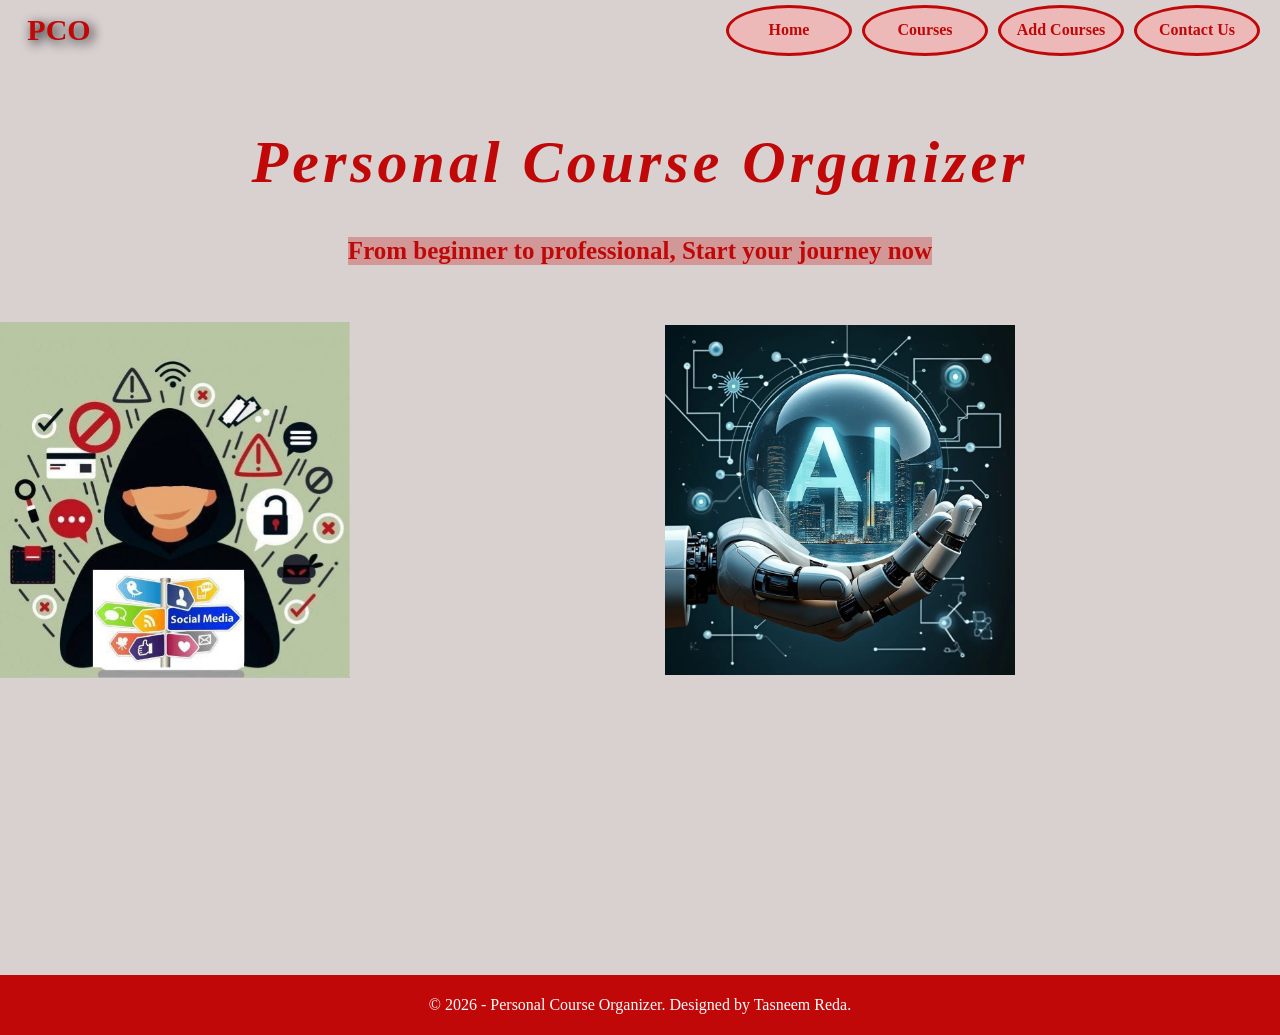
<file: index.html>
<!DOCTYPE html>
<html lang="en">
    <head>
        <meta charset="UTF-8">
        <meta name="viewport" content="width = device-width , initial-scale=1.0">
        <link rel="stylesheet" href="style.css">
        <title>Personal Course Organizer</title>
    </head>
    <body class="home">          
        <header>
            
            <nav class="nav">
                <div class="logo">
                    <h2>PCO</h2>
                </div>
                <div class="links">
                    <div class="tria"><a href="index.html">Home</a></div>
                    <div class="tria"><a href="courses.html">Courses</a></div>
                    <div class="tria"><a href="Add-course.html">Add Courses</a></div>
                    <div class="tria"><a href="contact.html">Contact Us</a></div>
                </div>
            </nav>
            
            <br>
        </header>
        <main>
           <div class="h1"><h1>Personal Course Organizer</h1></div>
           <section>
                <div class="sec"><p>From beginner to professional, Start your journey now</p></div>
            </section>

           <div class="images">
           <img src="image1.jpg" class="img1">
           <img src="image2.jpg" class="img2">
           </div>
            

        </main>
        <br>
        <footer>
            <div class="footer1">
                <p>&COPY; 2026 - Personal Course Organizer.    Designed by Tasneem Reda.</p>
                
            </div>
        </footer>
    </body>
</html>
</file>
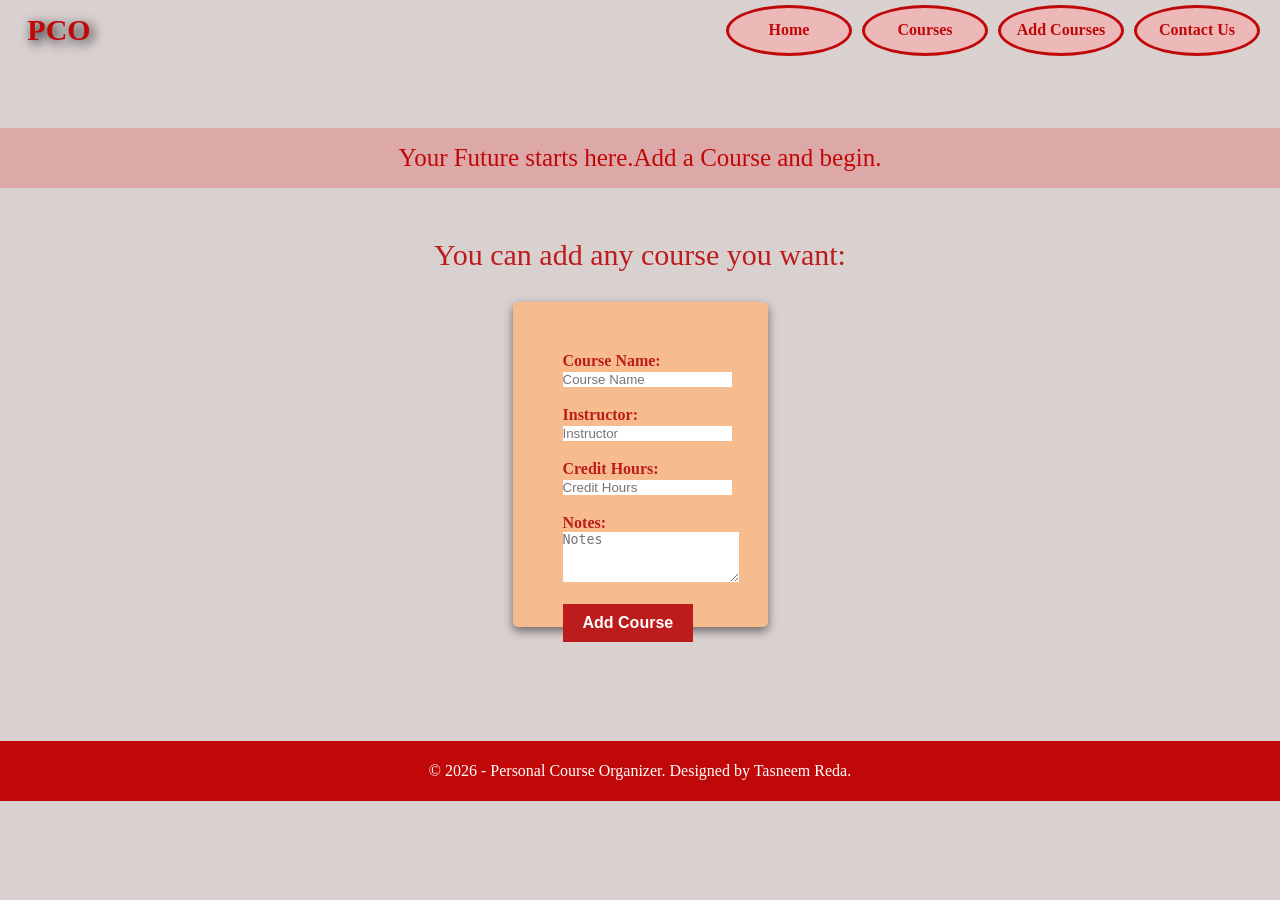
<file: Add-course.html>
<!DOCTYPE html>
<html lang="en">
    <head>
        <meta charset="UTF-8">
        <meta name="viewport" content="width = device-width , initial-scale=1.0">
        <link rel="stylesheet" href="style.css">
        <title>Personal Course Organizer</title>
    </head>
    <body class="Add-course">
        <header>
            <nav class="nav">
                <div class="logo">
                    <h2>PCO</h2>
                </div>
                <div class="links">
                    <div class="tria"><a href="index.html">Home</a></div>
                    <div class="tria"><a href="courses.html">Courses</a></div>
                    <div class="tria"><a href="Add-course.html">Add Courses</a></div>
                    <div class="tria"><a href="contact.html">Contact Us</a></div>
                </div>
            </nav>
            
            <br>
        </header>
        
        <section>
            <div class="wise">
                <p>Your Future starts here. </p> 
                <p>Add a Course and begin. </p>
            </div>

            <div class="prag" >
            <p>You can add any course you want:</p>
            </div>
        </section>
        <main>
            <div class="card">
            <form>

            <div>
            <label>Course Name:</label>
            <br>
            <input type="text" placeholder="Course Name">
            </div>

            <br>

            <div>
            <label>Instructor:</label>
            <br>
            <input type="text" placeholder="Instructor">
            </div>

            <br>

            <div>
            <label>Credit Hours:</label>
            <br>
            <input type="number" placeholder="Credit Hours">
            </div>

            <br>

            <div>
            <label>Notes:</label>
            <br>
            <textarea name="subject" placeholder="Notes"></textarea>
            </div>

            <br>

            <button type="submit">Add Course</button>

            </form>
            </div>
        </main>
        <br>
        <footer>
            <div class="footer3">
                <p>&COPY; 2026 - Personal Course Organizer.    Designed by Tasneem Reda.</p>
                
            </div>
        </footer>
    </body>
</html>
</file>
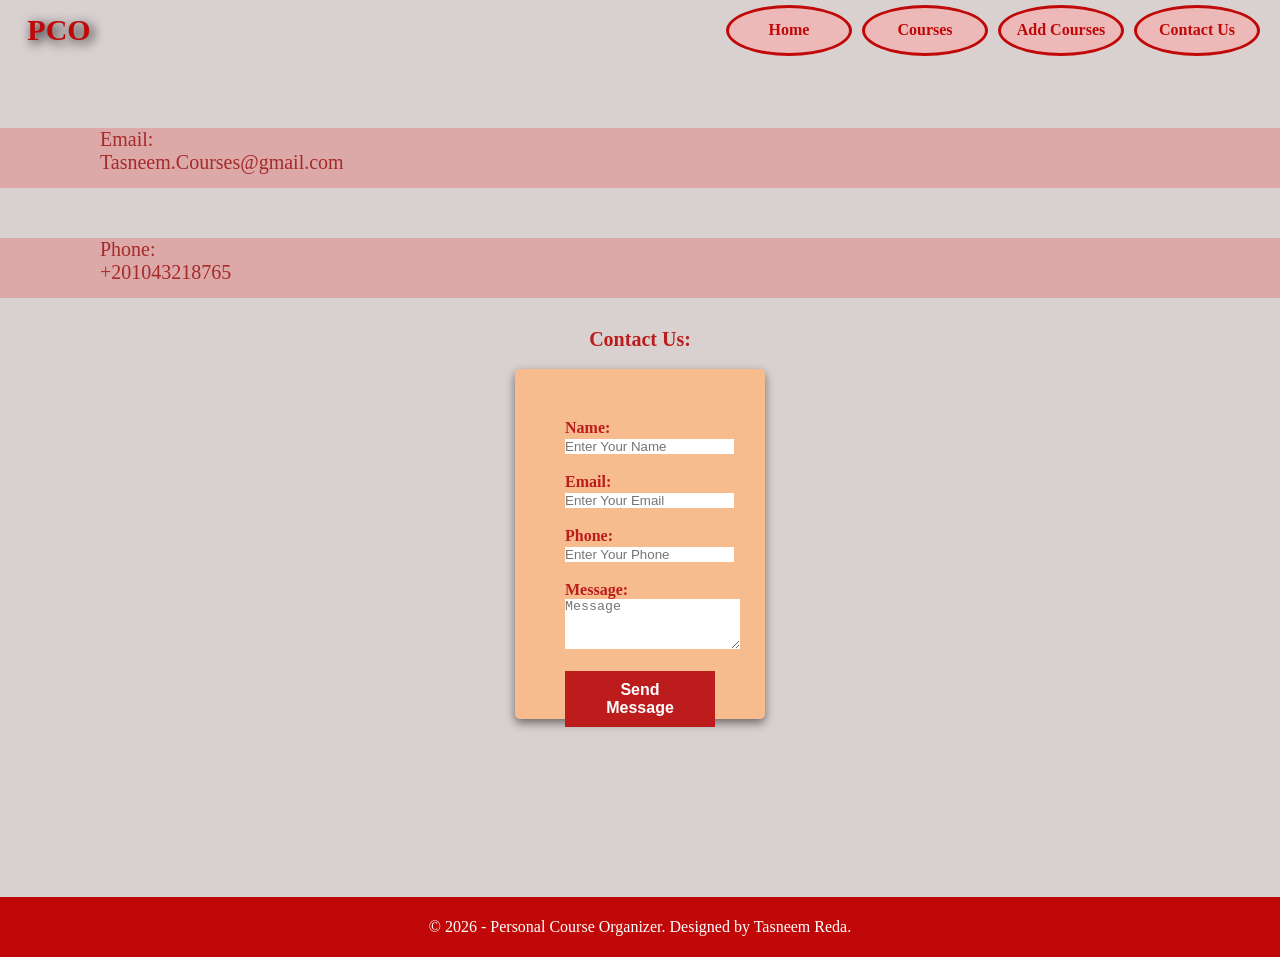
<file: contact.html>
<!DOCTYPE html>
<html lang="en">
    <head>
        <meta charset="UTF-8">
        <meta name="viewport" content="width = device-width , initial-scale=1.0">
        <link rel="stylesheet" href="style.css">
        <title>Personal Course Organizer</title>
    </head>
    <body class="contact">
        <header>
            <nav class="nav">
                <div class="logo">
                    <h2>PCO</h2>
                </div>
                <div class="links">
                    <div class="tria"><a href="index.html">Home</a></div>
                    <div class="tria"><a href="courses.html">Courses</a></div>
                    <div class="tria"><a href="Add-course.html">Add Courses</a></div>
                    <div class="tria"><a href="contact.html">Contact Us</a></div>
                </div>
            </nav>
            
            <br>
        </header>
        
        <section>
            <div class="mail">
                <p class="e">Email:</p>
                <p>Tasneem.Courses@gmail.com</p>
            </div>
            <div class="phone">
                <p class="h">Phone:</p>
                <p>+201043218765</p>
            </div>
            <div class="prag">
            <p>Contact Us:</p>
            </div>
            <br>
        </section>

        <main>
            <div class="card">
                <form>
                    <div>
                    <label>Name:</label>
                    <br>
                    <input type="text" placeholder="Enter Your Name" required>
                    </div>
                    <br>
                    <div>
                    <label>Email:</label>
                    <br>
                    <input type="email" placeholder="Enter Your Email" required>
                    </div>
                    <br>
                    <div>
                    <label>Phone:</label>
                    <br>
                    <input type="Phone" placeholder="Enter Your Phone" required>
                    </div>
                    <br>
                    <div>
                    <label>Message:</label>
                    <br>
                    <textarea name="subject" placeholder="Message"></textarea>
                    </div>
                    <br>
                    <button type="submit">Send Message</button>
                    
                </form>
            </div>
            
        </main>
        <br>
        <footer>
            <div class="footer4">
                <p>&COPY; 2026 - Personal Course Organizer.    Designed by Tasneem Reda.</p>
                
            </div>
        </footer>
    </body>
</html>
</file>
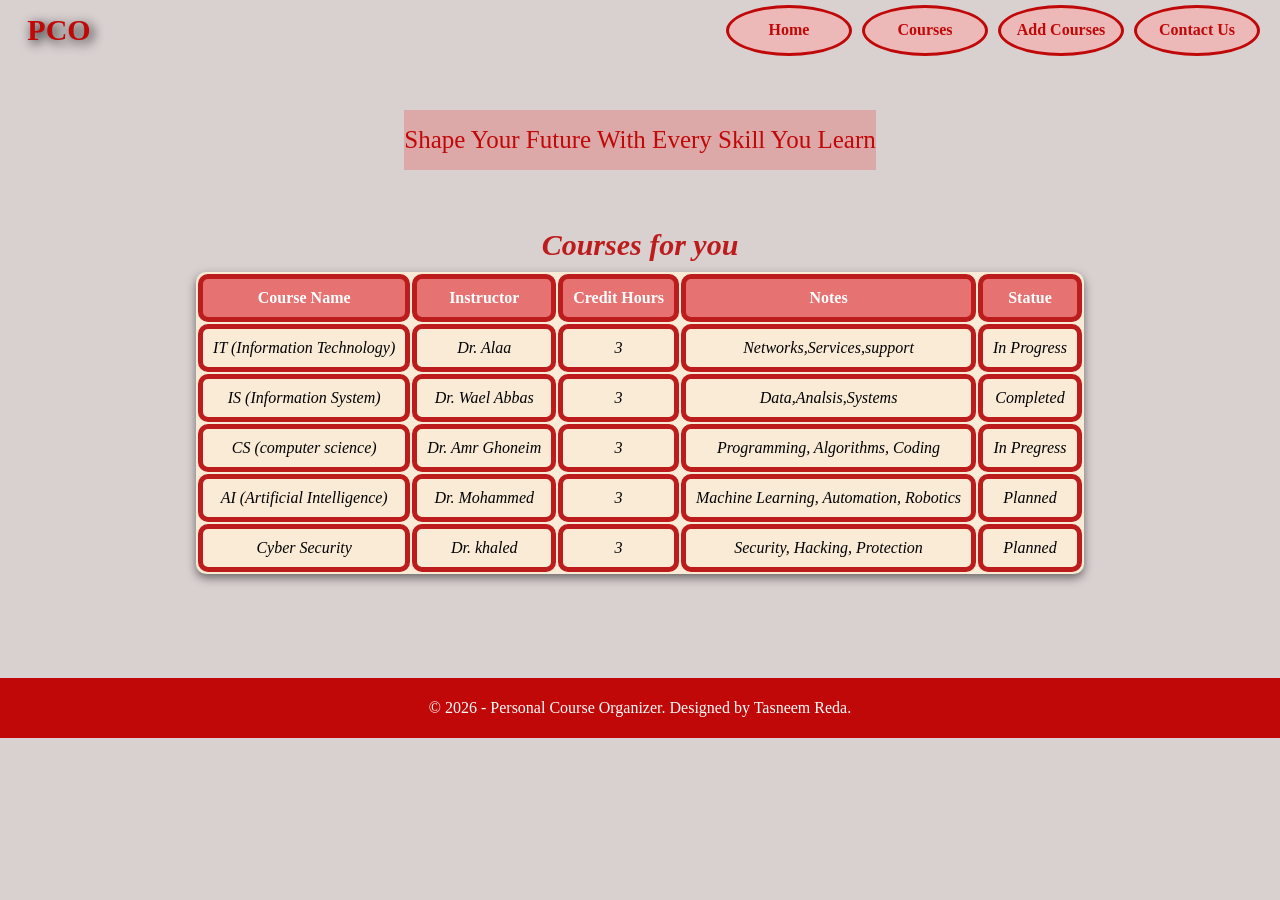
<file: courses.html>
<!DOCTYPE html>
<html lang="en">
    <head>
        <meta charset="UTF-8">
        <meta name="viewport" content="width = device-width , initial-scale=1.0">
        <link rel="stylesheet" href="style.css">
        <title>Personal Course Organizer</title>
    </head>
    <body class="courses">
        <header>
            <nav class="nav">
                <div class="logo">
                    <h2>PCO</h2>
                </div>
                <div class="links">
                    <div class="tria"><a href="index.html">Home</a></div>
                    <div class="tria"><a href="courses.html">Courses</a></div>
                    <div class="tria"><a href="Add-course.html">Add Courses</a></div>
                    <div class="tria"><a href="contact.html">Contact Us</a></div>
                </div>
            </nav>
        </header>
        <main>
            <section>
                    <div class="cor2">
                        <p>Shape Your Future With Every Skill You Learn</p>
                    </div>
                    <br>
                    <div class="cor">
                    <p><i>Courses for you</i></p>
                    </div>
            </section>
            <table>
                <thead>
                    <tr>
                        <th>Course Name</th>
                        <th>Instructor</th>
                        <th>Credit Hours</th>
                        <th>Notes</th>
                        <th>Statue</th>
                    </tr>
                </thead>
                <tbody>
                    <tr>
                        <td>IT (Information Technology)</td>
                        <td>Dr. Alaa</td>
                        <td>3</td>
                        <td>Networks,Services,support</td>
                        <td><div class="Statue">In Progress</div></td>
                    </tr>
                    <tr>
                        <td>IS (Information System)</td>
                        <td>Dr. Wael Abbas</td>
                        <td>3</td>
                        <td>Data,Analsis,Systems</td>
                        <td><div class="Statue">Completed</div></td>
                    </tr>
                    <tr>
                        <td>CS (computer science)</td>
                        <td>Dr. Amr Ghoneim</td>
                        <td>3</td>
                        <td>Programming, Algorithms, Coding</td>
                        <td><div class="Statue">In Pregress</div></td>
                    </tr>
                    <tr>
                        <td>AI (Artificial Intelligence)</td>
                        <td>Dr. Mohammed</td>
                        <td>3</td>
                        <td>Machine Learning, Automation, Robotics</td>
                        <td><div class="Statue">Planned</div></td>
                    </tr>
                    <tr>
                        <td>Cyber Security</td>
                        <td>Dr. khaled</td>
                        <td>3</td>
                        <td>Security, Hacking, Protection</td>
                        <td><div class="Statue">Planned</div></td>
                    </tr>
                    
                </tbody>
            </table>
        </main>
        <br>
        <footer>
            <div class="footer2">
                <p>&COPY; 2026 - Personal Course Organizer.    Designed by Tasneem Reda.</p>
                
            </div>
        </footer>
    </body>
</html>
</file>
<file: style.css>
*{
    padding: 0;
    margin: 0;
    border: 0;
}

/*Home*/

.home {
    background-color: rgb(217, 208, 208);
}
.nav{
    background-color: rgba(0, 0, 0, 0);
    height: 60px;
    width: 100%;
    display: flex;
    justify-content: space-between;
    align-items: center;
    padding: 0 20px;
    box-sizing: border-box;
}
.logo{
    width: 70px;
    height: 60px;
    background-color: rgba(245, 245, 220, 0);
    color: rgb(192, 8, 8);
    display: flex;
    justify-content: center;
    align-items: center;
    font-size: 20px;
    font-weight: 500;
    text-shadow: 3px 3px 12px rgb(0, 0, 0);
    transition: 0.5s;
    margin-left: 4px;
}
.logo:hover{
    transform: scale(1.5);
}

.links{
    height: 60px;
    width: auto;
    background-color: rgba(8, 167, 192, 0);
    display: flex;
    justify-content: space-around;
    flex-wrap: wrap;
    align-items: center;
    margin: 0;
    gap: 10px;
}
.links a {
    text-decoration: none;
    color: rgb(192, 8, 8);
    font-size: 20px;
    font-weight: bold;
}
.links a:hover{
    color: white;
}
.tria{
    width: 120px;
    height: 45px;
    background-color: rgb(236, 184, 184);
    border: 3px solid rgb(192, 8, 8);
    display: flex;
    justify-content: center;
    align-items: center;
    border-radius: 50%;
    transition-duration: 0.5s;
    font-size: 16px
}
.tria a {
    font-size: 16px;
}
.tria:hover{
    height: 50px;
    width: 150px;
    background-color: rgb(192, 8, 8);
    display: flex;
    justify-content: space-around;
    align-items: center;
    transition-duration: 0.5s;
}

.h1 {
    display: flex;
    justify-content: center;
    align-items: center;
    color: rgb(192, 8, 8);
    font-style: italic;
    font-size: 30px;
    letter-spacing: 4px;
    margin-top: 170px;
}

.sec {
    background-color: rgba(192, 8, 8, 0.285);
    color: rgb(192, 8, 8);
    display: flex;
    justify-content: center;
    align-items: center;
    font-size: 25px;
    font-weight: bold;
    margin-top: 40px;
}

.img1 {
    position: absolute;
    max-width: 250px;
    height: auto;
    top: 50%;
    right: 3%;
    transition: 0.5s;
    animation: move 2s infinite alternate;
}
@keyframes move  {
    from{
        transform: translateY(0);
    }
    to{
        transform: translateY(50px);
    }
}

.img1:hover{
    transform: scale(1.1);
}
.img2 {
    /* position: absolute; */
    margin: 10px auto;
    max-width: 90%;
    height: auto;
    /* top: 50%;
    left: 3%; */
    transition: 0.5s;
    animation: move 2s infinite alternate;
}
@keyframes move  {
    from{
        transform: translateY(0);
    }
    to{
        transform: translateY(50px);
    }
}
.img2:hover{
    transform: scale(1.1);
}

.footer1 {
    background-color: rgb(192, 8, 8);
    color: white;
    width: 100%;
    height: 60px;
    margin-top: 272px;
    display: flex;
    justify-content: center;
    align-items: center;
}



main{
    display: flex;
    flex-direction: column;
    align-items: center;
}


.images{
    position: relative;
    width: 100%;
    display: flex;
    flex-wrap: wrap;
    justify-content: center;
    gap: 30px;
    margin-top: 50px;
}














/*Courses*/

.courses {
    background-color: rgb(217, 208, 208);
}

.courses section .cor{
    text-align: center;
    padding-top: 40px;
    color: rgb(189, 28, 28);
    font-size: 30px;
    font-weight: bold;
    margin-bottom: 10px;
}

.cor2 {
    color: rgb(192, 8, 8);
    background-color: rgba(225, 120, 120, 0.447);
    font-size: 25px;
    margin-top: 50px;
    height: 60px;
    display: flex;
    justify-content: center;
    text-align: center;
    align-items: center;
}
.courses table{
    background-color: antiquewhite;
    margin-left: auto;
    margin-right: auto;
    border-radius: 10px;
    box-shadow: 0 4px 10px rgba(0, 0, 0, 0.5);
    opacity: 0;                                   /* table hidden first*/
    transform: translateY(50px);                  /* table below 50px*/
    animation: slideUp 3s ease forwards;
}
@keyframes slideUp  {
    from{
        opacity: 0;
        transform: translateY(50px);            /*table below*/
    }
    to{
        opacity: 1;                             /*table present*/
        transform: translateY(0);              /*table normal place*/
    }
}
.courses th{
    background-color: rgb(230, 114, 114);
    color: white;
    font-weight: bold;
}

.courses td {
    font-style: oblique;
}

.statue {
    background-color: rgb(175, 93, 93);
}

.courses th,td {
    border: 5px solid rgb(189, 28, 28);
    text-align: center;
    padding: 10px;
    border-radius: 10px;
}

.footer2 {
    background-color: rgb(192, 8, 8);
    color: white;
    width: 100%;
    height: 60px;
    margin-top: 86px;
    display: flex;
    justify-content: center;
    align-items: center;
}














/*add courses*/

.Add-course{
    background-color: rgb(217, 208, 208);
    
}

.wise {
    color: rgb(192, 8, 8);
    background-color: rgba(225, 120, 120, 0.447);
    font-size: 25px;
    margin-top: 50px;
    height: 60px;
    display: flex;
    justify-content: center;
    text-align: center;
    align-items: center;
}

.Add-course .card {
    padding:50px;
    background-color: rgb(246, 188, 141);
    color: rgb(189, 28, 28);
    width: 155px;
    height:225px;
    border-radius: 5px;
    font-size: 16px;
    font-weight: bold;
    box-shadow: 0 4px 10px rgba(0, 0, 0, 0.5);
    margin-top: 30px;
    opacity: 0;                                   /* table hidden first*/
    transform: translateY(50px);                  /* table below 50px*/
    animation: slideUp 3s ease forwards;
}
@keyframes slideUp  {
    from{
        opacity: 0;
        transform: translateY(50px);            /*table below*/
    }
    to{
        opacity: 1;                             /*table present*/
        transform: translateY(0);              /*table normal place*/
    }
}
.Add-course .prag{
    color: rgb(189, 28, 28);
    text-align: center;
    font-size: 30px;
    padding-top: 50px;
}





/* .Add-course footer{
    text-align: center;
} */

.Add-course main {
    display: flex;
    justify-content: center;
    
}

.Add-course textarea {
    height: 50px;
}

.Add-course button{
    background-color: rgb(189, 28, 28);
    color: white;
    font-weight: bold;
    font-size: 16px;
    padding: 10px 20px;
}

.Add-course button:active{
    background-color: brown;
}

.footer3 {
    background-color: rgb(192, 8, 8);
    color: white;
    width: 100%;
    height: 60px;
    margin-top: 96px;
    display: flex;
    justify-content: center;
    align-items: center;
}









/*contact*/

.contact {
    background-color: rgb(217, 208, 208);
}

.contact .prag{
    color: rgb(189, 28, 28);
    text-align: center;
    padding-top: 30px;
    font-weight: bold;
    font-size: 20px;
}

.mail{
    color: rgb(192, 8, 8);
    background-color: rgba(225, 120, 120, 0.447);
    font-size: 20px;
    margin-top: 50px;
    height: 60px;
}
.mail p{
    color: brown;
    margin-left: 100px;
}

.phone{
    color: rgb(192, 8, 8);
    background-color: rgba(225, 120, 120, 0.447);
    font-size: 20px;
    margin-top: 50px;
    height: 60px;
}
.phone p{
    margin-left: 100px;
    color: brown;
}


.contact .card{
    background-color: rgb(246, 188, 141);
    color: rgb(189, 28, 28);
    padding: 50px;
    font-size: 16px;
    font-weight: bold;
    border-radius: 5px;
    width: 150px;
    height: 250px;
    box-shadow: 0 4px 10px rgba(0, 0, 0, 0.5);
    opacity: 0;                                   /* table hidden first*/
    transform: translateY(50px);                  /* table below 50px*/
    animation: slideUp 3s ease forwards;
}
@keyframes slideUp  {
    from{
        opacity: 0;
        transform: translateY(50px);            /*table below*/
    }
    to{
        opacity: 1;                             /*table present*/
        transform: translateY(0);              /*table normal place*/
    }
}
.contact main{
    display: flex;
    justify-content: center;
}

.contact button{
    background-color: rgb(189, 28, 28);
    color: white;
    padding: 10px 20px;
    font-size: 16px;
    font-weight: bold;
}

.contact button:active{
    background-color: brown;
}

.contact footer{
    text-align: center;
    padding-top: 70px;
}

.contact textarea {
    height: 50px;
}

.footer4 {
    background-color: rgb(192, 8, 8);
    color: white;
    width: 100%;
    height: 60px;
    margin-top: 90px;
    display: flex;
    justify-content: center;
    align-items: center;
}











@media (max-width: 480px){
    .nav{
        flex-direction: column;
        height: auto;
        padding: 15px 0;
    }
    .h1 {
        font-size: 20px;
        margin-top: 50px;
        text-align: center;
    }
    .sec{
        font-size: 16px;
        padding: 10px;
        text-align: center;
    }
    .images {
        flex-direction: column;
        align-items: center;
    }
    .img1 {
        top: auto;
        right: auto;
    }
    .img1,.img2{
        position: static;
        max-width: 90%;
    }
    .links{
        flex-direction: column;
        width: 100%;
        margin-top: 15px;
        height: auto;
    }
    .tria{
        width: 80%;
        border-radius: 10px;
        height: 40px;
        font-size: 14px;
    }
    .footer1 , .footer2, .footer3, .footer4{
        font-size: 12px;
        margin-top: 50px;
        text-align: center;
        padding: 0 10px;
    }

    .Add-course .card {
        width: 80%;
        height: auto;
        padding: 30px 20px;
    }
    .courses table {
        display: block;
        overflow-x: auto;
        width: 95%;
    }
}

@media (min-width: 601px) and (max-width: 768px){
    .h1 {
        font-size: 24px;
        margin-top: 100px;
        text-align: center;
        padding: 0 10px;
    }
    .sec{
        font-size: 18px;
        padding: 10px;
        text-align: center;
    }
    .images {
        flex-direction: row;
        justify-content: center;
    }
    .img1,.img2{
        position: static;
        max-width: 200px;
    }
    .links{
        gap: 8px;
    }
    .tria{
        width: 100px;
        height: 40px;
    }
}


@media (min-width: 993px){
    .images{
        flex-direction: row;
    }
    .img1 {
        position: absolute;
        right: 3%;
        top: 50%;
    }
    .img2{
        position: static;
    }
}


@media (min-width: 1025px){
    .images{
        display: flex;
        justify-content: center;
        align-items: center;
        gap: 50px;
        margin-top: 50px;
        position: static;
    }
    .img1 , .img2{
        position: static !important;
        max-width: 350px;
        height: auto;
        animation: move 2s infinite alternate;
    }
    .h1 {
        margin-top: 50px;
    }
}
</file>
